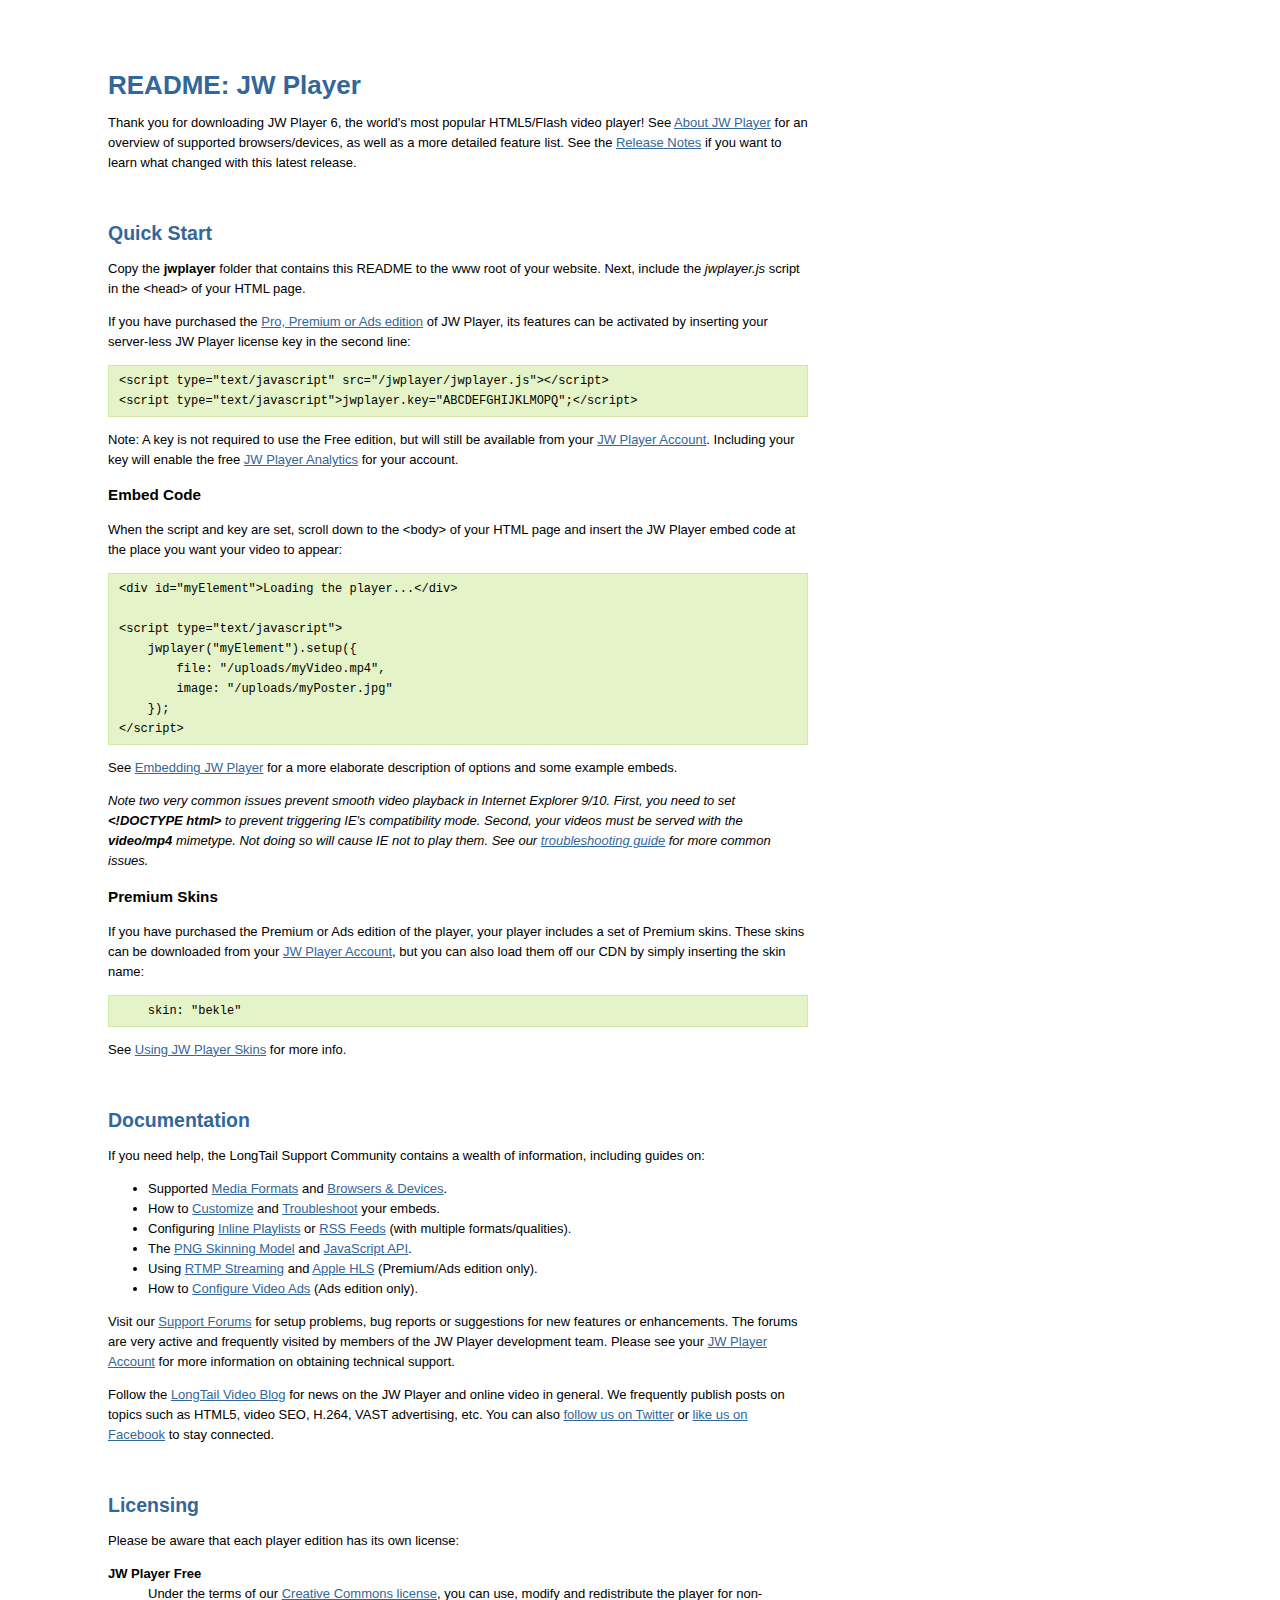
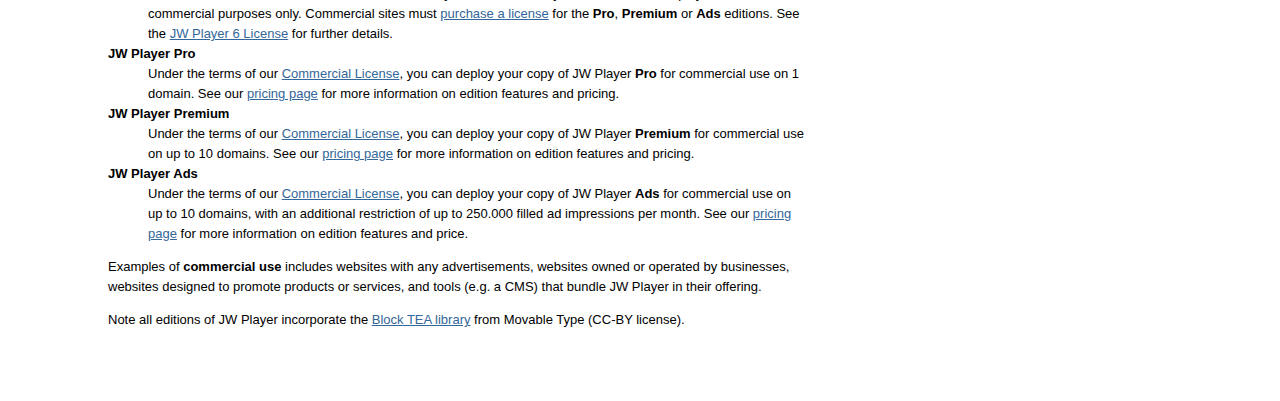
<file: assets/js/plugins/jwplayer/README.html>
<!doctype html>
<html>
<head>
<title>README: JW Player</title>
<style>
    body { padding: 50px 100px; width: 700px; font: 13px/20px Arial; background: #FFF; }
    a, h1, h2 { color: #369; }
    h2 { margin-top: 50px; }
    pre { font-size: 12px; background:#E5F3C8; padding:5px 10px; border: 1px solid #D3EAA4; }
    dt { font-weight: bold; }
</style>
</head><body>

<h1>README: JW Player</h1>

<p>Thank you for downloading JW Player 6, the world's most popular HTML5/Flash video player! See <a href="http://www.longtailvideo.com/support/jw-player/28832/about-jw-player">About JW Player</a> for an overview of supported browsers/devices, as well as a more detailed feature list. See the <a href="http://www.longtailvideo.com/support/jw-player/28835/release-notes">Release Notes</a> if you want to learn what changed with this latest release.</p>

<h2>Quick Start</h2>

<p>Copy the <strong>jwplayer</strong> folder that contains this README to the www root of your website. Next, include the <em>jwplayer.js</em> script in the &lt;head&gt; of your HTML page.</p>

<p>If you have purchased the <a href="http://www.longtailvideo.com/jw-player/pricing/">Pro, Premium or Ads edition</a> of JW Player, its features can be activated by inserting your server-less JW Player license key in the second line:</p>

<pre>
&lt;script type="text/javascript" src="/jwplayer/jwplayer.js"&gt;&lt;/script&gt;
&lt;script type="text/javascript"&gt;jwplayer.key="ABCDEFGHIJKLMOPQ";&lt;/script&gt;
</pre>

<p>Note: A key is not required to use the Free edition, but will still be available from your <a href="https://account.longtailvideo.com/">JW Player Account</a>. Including your key will enable the free <a href="http://www.longtailvideo.com/support/jw-player/28852/using-jw-player-analytics">JW Player Analytics</a> for your account.</p>

<h3>Embed Code</h3>

<p>When the script and key are set, scroll down to the &lt;body&gt; of your HTML page and insert the JW Player embed code at the place you want your video to appear:</p>

<pre>
&lt;div id="myElement"&gt;Loading the player...&lt;/div&gt;

&lt;script type="text/javascript"&gt;
    jwplayer("myElement").setup({
        file: "/uploads/myVideo.mp4",
        image: "/uploads/myPoster.jpg"
    });
&lt;/script&gt;
</pre>

<p>See <a href="http://www.longtailvideo.com/support/jw-player/28839/embedding-the-player">Embedding JW Player</a> for a more elaborate description of options and some example embeds.</p>

<p><em>Note two very common issues prevent smooth video playback in Internet Explorer 9/10. First, you need to set <strong>&lt;!DOCTYPE html&gt;</strong> to prevent triggering IE's compatibility mode. Second, your videos must be served with the <strong>video/mp4</strong> mimetype. Not doing so will cause IE not to play them. See our <a href="http://www.longtailvideo.com/support/jw-player/28840/troubleshooting-your-setup">troubleshooting guide</a> for more common issues.</em></p>

<h3>Premium Skins</h3>

<p>If you have purchased the Premium or Ads edition of the player, your player includes a set of Premium skins. These skins can be downloaded from your <a href="https://account.longtailvideo.com/">JW Player Account</a>, but you can also load them off our CDN by simply inserting the skin name:</p>
<pre>    skin: "bekle"</pre>

<p>See <a href="http://www.longtailvideo.com/support/jw-player/28846/using-jw-player-skins">Using JW Player Skins</a> for more info.</p>



<h2>Documentation</h2>

<p>If you need help, the LongTail Support Community contains a wealth of information, including guides on:</p>

<ul>
<li>Supported <a href="http://www.longtailvideo.com/support/jw-player/28836/media-format-support">Media Formats</a> and <a href="http://www.longtailvideo.com/support/jw-player/28837/browser-device-support">Browsers &amp; Devices</a>.</li>
<li> How to <a href="http://www.longtailvideo.com/support/jw-player/28839/embedding-the-player">Customize</a> and <a href="http://www.longtailvideo.com/support/jw-player/28840/troubleshooting-your-setup">Troubleshoot</a> your embeds.</li>
<li>Configuring <a href="http://www.longtailvideo.com/support/jw-player/28842/working-with-playlists">Inline Playlists</a> or <a href="http://www.longtailvideo.com/support/jw-player/28843/loading-rss-feeds">RSS Feeds</a> (with multiple formats/qualities).</li>
<li>The <a href="http://www.longtailvideo.com/support/jw-player/28846/using-jw-player-skins">PNG Skinning Model</a> and <a href="http://www.longtailvideo.com/support/jw-player/28850/using-the-javascript-api">JavaScript API</a>.</li>
<li>Using <a href="http://www.longtailvideo.com/support/jw-player/28854/using-rtmp-streaming">RTMP Streaming</a> and <a href="http://www.longtailvideo.com/support/jw-player/28856/using-apple-hls-streaming/">Apple HLS</a> (Premium/Ads edition only).</li>
<li>How to <a href="http://www.longtailvideo.com/support/jw-player/28862/configuring-video-ads">Configure Video Ads</a> (Ads edition only).</li>
</ul>

<p>Visit our <a href="http://www.longtailvideo.com/support/forums/jw-player/">Support Forums</a> for setup problems, bug reports or suggestions for new features or enhancements. The forums are very active and frequently visited by members of the JW Player development team. Please see your <a href="http://account.longtailvideo.com">JW Player Account</a> for more information on obtaining technical support.</p>

<p>Follow the <a href="http://www.longtailvideo.com/blog/">LongTail Video Blog</a> for news on the JW Player and online video in general. We frequently publish posts on topics such as HTML5, video SEO, H.264, VAST advertising, etc. You can also <a href="http://twitter.com/longtailvideo">follow us on Twitter</a> or <a href="http://www.facebook.com/longtailvideo">like us on Facebook</a> to stay connected.</p>



<h2>Licensing</h2>

<p>Please be aware that each player edition has its own license:</p>

<dl>
<dt>JW Player Free</dt>
<dd>Under the terms of our <a href="http://creativecommons.org/licenses/by-nc-sa/3.0/">Creative Commons license</a>, you can use, modify and redistribute the player for non-commercial purposes only. 
Commercial sites must <a href=" http://www.longtailvideo.com/jw-player/pricing/">purchase a license</a> for the <strong>Pro</strong>, <strong>Premium</strong> or <strong>Ads</strong> editions. See the <a href="http://www.longtailvideo.com/jw-player/license/jw-player-license-text">JW Player 6 License</a> for further details.</dd>
<dt>JW Player Pro</dt>
<dd>
Under the terms of our <a href="http://www.longtailvideo.com/jw-player/license/jw-player-license-text">Commercial License</a>, you can deploy your copy of JW Player <strong>Pro</strong> for commercial use on 1 domain.  See our <a href="http://www.longtailvideo.com/jw-player/pricing/">pricing page</a> for more information on edition features and pricing.
</dd>
<dt>JW Player Premium</dt>
<dd>
  Under the terms of our <a href="http://www.longtailvideo.com/jw-player/license/jw-player-license-text">Commercial License</a>, you can deploy your copy of JW Player <strong>Premium</strong> for commercial use on up to 10 domains. See our <a href="http://www.longtailvideo.com/jw-player/pricing/">pricing page</a> for more information on edition features and pricing.
</dd>
<dt>JW Player Ads</dt>
<dd>
Under the terms of our <a href="http://www.longtailvideo.com/jw-player/license/jw-player-license-text">Commercial License</a>, you can deploy your copy of JW Player <strong>Ads</strong> for commercial use on up to 10 domains, with an additional restriction of up to 250.000 filled ad impressions per month. See our <a href="http://www.longtailvideo.com/jw-player/pricing/">pricing page</a> for more information on edition features and price.</dd>
</dl>

<p>Examples of <strong>commercial use</strong> includes websites with any advertisements, websites owned or operated by businesses, websites designed to promote products or services, and tools (e.g. a CMS) that bundle JW Player in their offering.</p>

<p>Note all editions of JW Player incorporate the <a href="http://www.movable-type.co.uk/scripts/tea-block.html">Block TEA library</a> from Movable Type (CC-BY license).</p>


</body>
</html>
</file>
